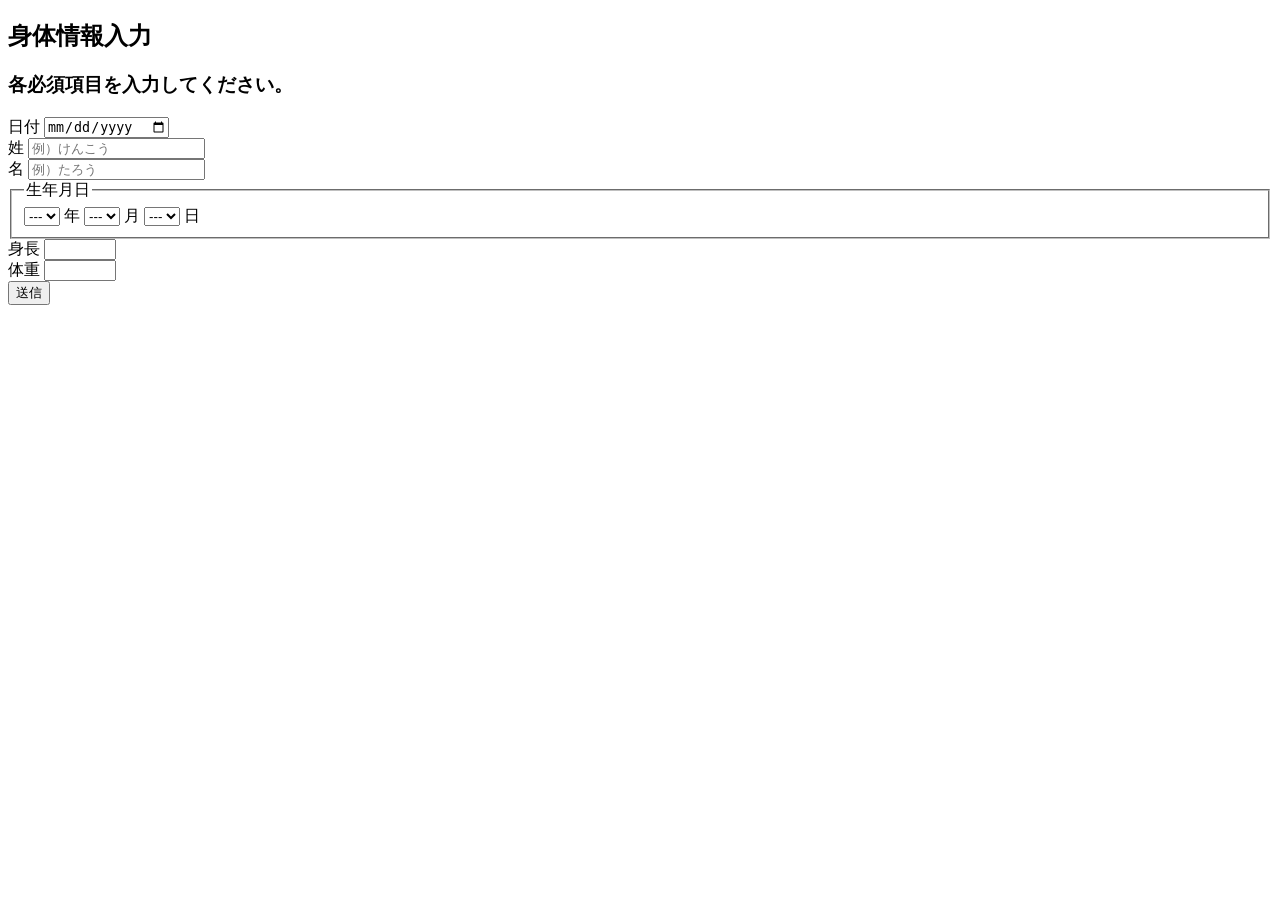
<file: src/main/resources/templates/index.html>
<!DOCTYPE html>
<html lang="ja">
<head>
    <meta charset="UTF-8">
    <title>BMI計算</title>
	<link rel="stylesheet" th:href="@{/css/index.css}">
	<script th:src="@{/js/index.js}" defer></script>
</head>
<body>
	<main class="page-container">
		<section class="form-panel">
			
			<h1 class="form-title">身体情報入力</h1>
			<h3>各必須項目を入力してください。</h3>
			
		    <form class="user-form"
						th:action="@{/submit}"
						th:object="${userForm}"
						method="post">
		
				<div class="form-field">
			        <label class="form-label" for="date">日付</label>
			        <input class="form-input" type="date" th:field="*{date}">
					
					<span class="form-error"
						 th:if="${#fields.hasErrors('date')}"
					     th:errors="*{date}">
					</span>
				</div>
				
				<div class="form-field">
			        <label class="form-label" for="lastName">姓</label>
			        <input class="form-input" type="text"
						th:field="*{lastName}" placeholder="例）けんこう">
					
					<span class="form-error"
						 th:if="${#fields.hasErrors('lastName')}"
				     	 th:errors="*{lastName}">
					</span>
				</div>
				
				<div class="form-field">
			        <label class="form-label" for="firstName">名</label>
			        <input class="form-input" type="text"
						th:field="*{firstName}" placeholder="例）たろう">
					
					<span class="form-error"
						 th:if="${#fields.hasErrors('firstName')}"
					     th:errors="*{firstName}">
					</span>
				</div>
				
				<fieldset class="form-field">
			        <legend class="form-label">生年月日</legend>
					
					<div class="birth-date">
						<select th:field="*{birthYear}">
							<option value="">---</option>
							<option th:each="year : ${#numbers.sequence(1940, 2026)}"
										 th:value="${year}"
										 th:text="${year}">
							</option>
						</select>
						<span>年</span>
						
						<select th:field="*{birthMonth}">
							<option value="">---</option>
							<option th:each="month : ${#numbers.sequence(1, 12)}"
										 th:value="${month}"
										 th:text="${month}">
							</option>
						</select>
						<span>月</span>
						
						<select th:field="*{birthDay}">
							<option value="">---</option>
							<option th:each="day : ${#numbers.sequence(1, 31)}"
										th:value="${day}"
										th:text="${day}">
							</option>
						</select>
						<span>日</span>
					</div>
					
					<span class="form-error"
						 th:if="${#fields.hasErrors('birthDay')}"
				     	 th:errors="*{birthDay}">
					</span>
				</fieldset>
		
				<div class="form-field">
			        <label class="form-label" for="height">身長</label>
			        <input class="form-input" type="number"
						th:field="*{height}" step="0.1" min="50" max="250" inputmode="decimal">
					
					<span class="form-error"
						 th:if="${#fields.hasErrors('height')}"
					     th:errors="*{height}">
					</span>
				</div>
		
				<div class="form-field">
			        <label class="form-label" for="weight">体重</label>
			        <input class="form-input"type="number" 
						th:field="*{weight}" step="0.1" min="20" max="300" inputmode="decimal">
					
					<span class="form-error"
						 th:if="${#fields.hasErrors('weight')}"
					     th:errors="*{weight}">
					</span>
				</div>
		
		        <button class="submit-button" type="submit">送信</button>
		    </form>
		</section>
	</main>
</body>
</html>
</file>
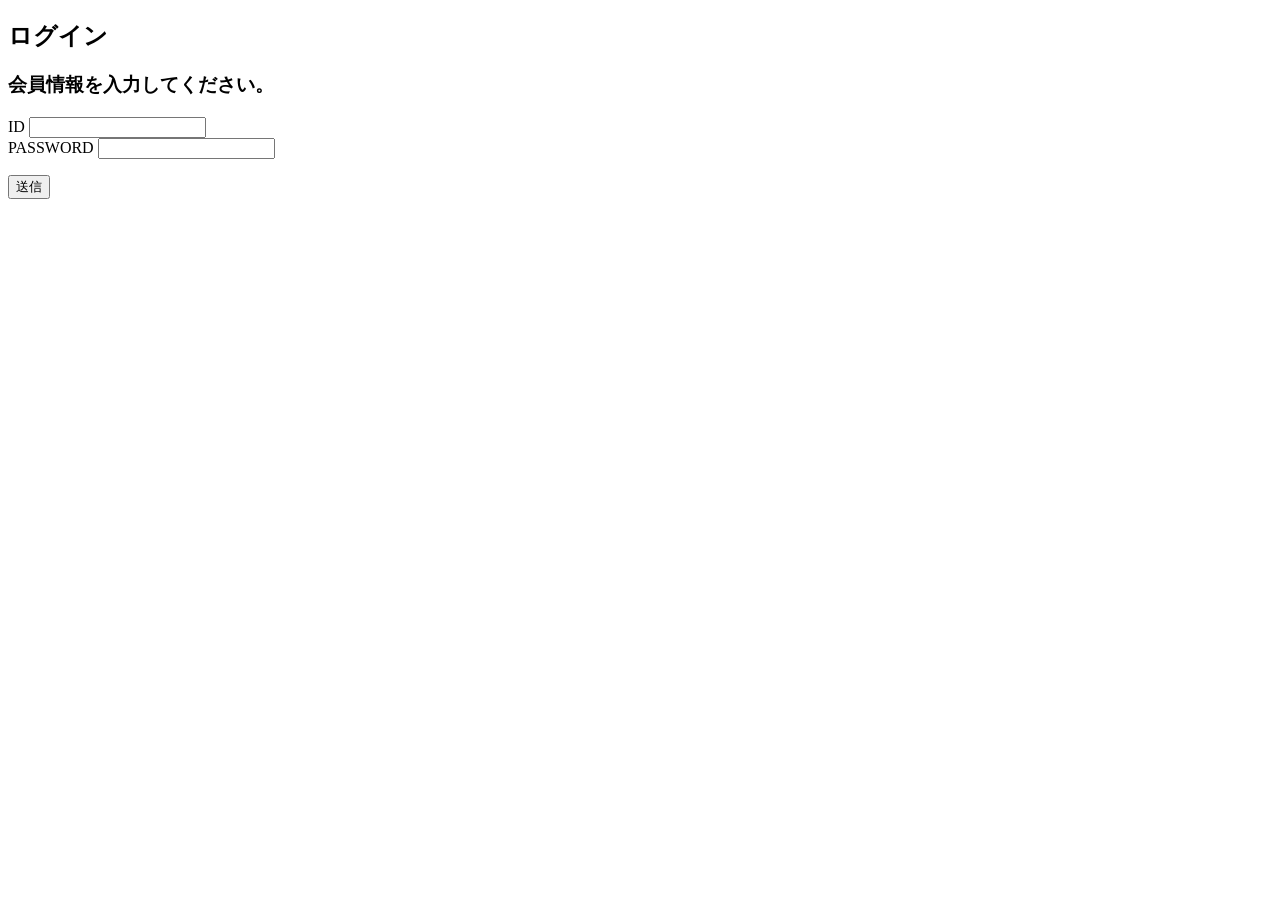
<file: src/main/resources/templates/login.html>
<!DOCTYPE html>
<html lang="ja">
<head>
    <meta charset="UTF-8">
    <title>ログイン</title>
	<link rel="stylesheet" th:href="@{/css/index.css}">
	<script th:src="@{/js/index.js}" defer></script>
</head>
<body>
	<main class="page-container">
		<section class="form-panel">
			
			<h1 class="form-title">ログイン</h1>
			<h3>会員情報を入力してください。</h3>
			
		    <form class="user-form"
						th:action="@{/login}"
						th:object="${loginForm}"
						method="post">
		
				<div class="form-field">
			        <label class="form-label" for="id">ID</label>
			        <input class="form-input" type="text" th:field="*{id}">
					
					<span class="form-error"
						 th:if="${#fields.hasErrors('id')}"
					     th:errors="*{id}">
					</span>
				</div>
				
				<div class="form-field">
			        <label class="form-label" for="password">PASSWORD</label>
			        <input class="form-input" type="password" th:field="*{password}">
					
					<span class="form-error"
						 th:if="${#fields.hasErrors('password')}"
				     	 th:errors="*{password}">
					</span>
				</div>
				
				<p class="form-error"
				   th:if="${loginError}"
				   th:text="${loginError}">
				</p>
		
		        <button class="submit-button" type="submit">送信</button>				
		    </form>
		</section>
	</main>
</body>
</html>
</file>
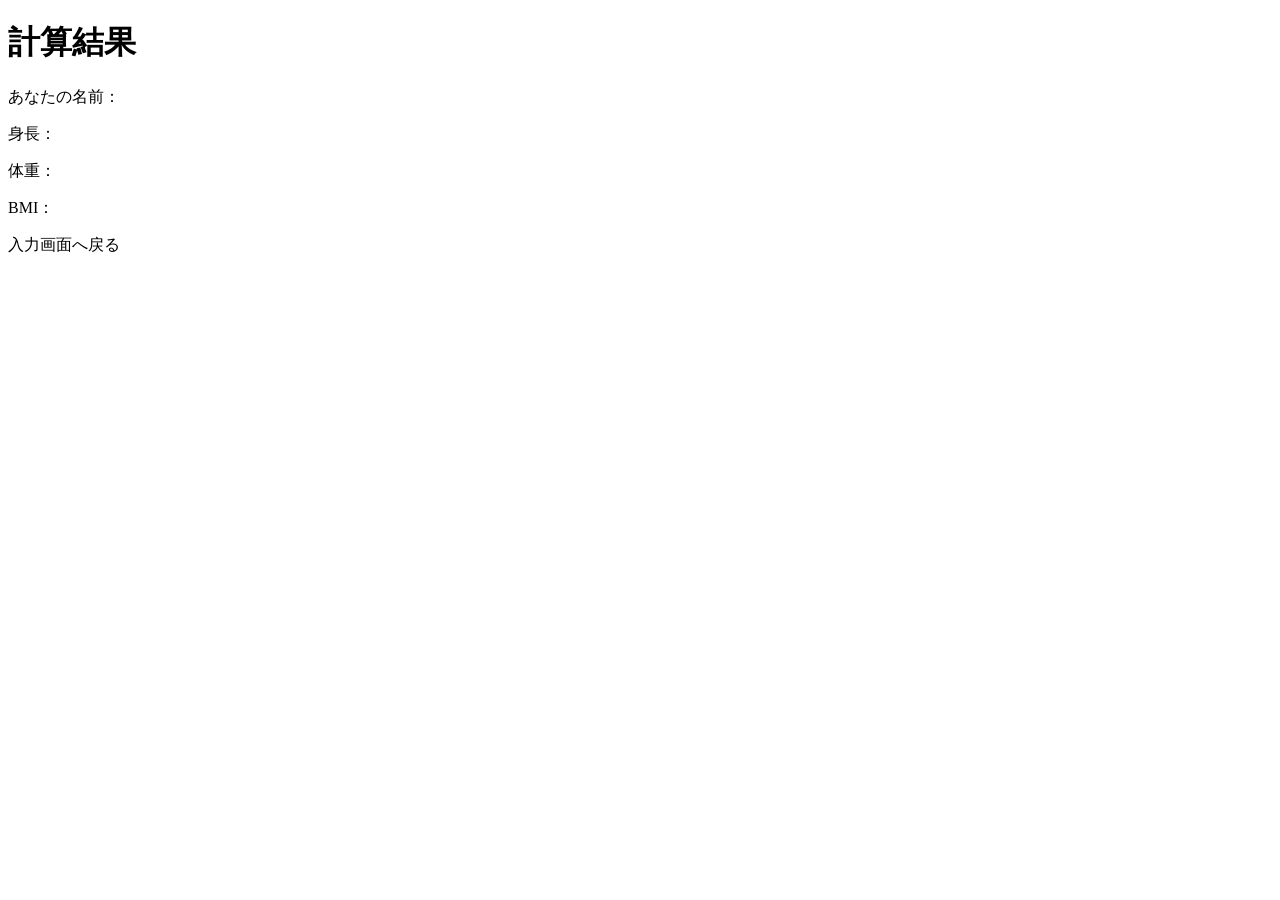
<file: src/main/resources/templates/result.html>
<!DOCTYPE html>
<html lang="ja"
      xmlns:th="http://www.thymeleaf.org">
<head>
    <meta charset="UTF-8">
    <title>計算結果</title>
</head>
<body>
    <h1>計算結果</h1>

    <p>
        あなたの名前：
        <span th:text="${result.fullName}"></span>
    </p>

    <p>
        身長：
        <span th:text="${result.height}"></span>
    </p>

    <p>
        体重：
        <span th:text="${result.weight}"></span>
    </p>

    <p>
        BMI：
        <span th:text="${result.bmi}"></span>
    </p>

    <a th:href="@{/index}">入力画面へ戻る</a>
</body>
</html>
</file>
